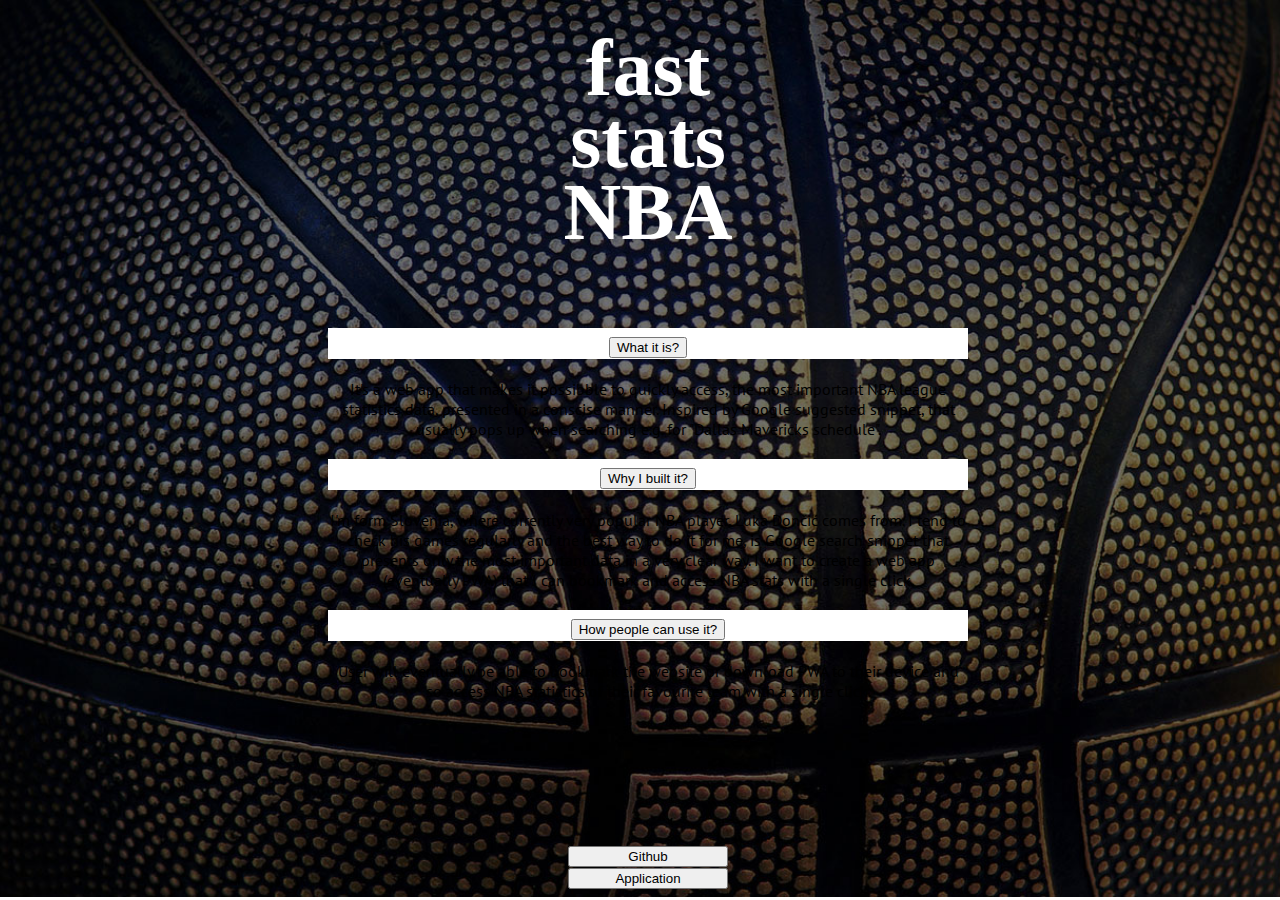
<file: index.html>
<!DOCTYPE html>
<html lang="en">
<head>
    <meta charset="UTF-8">
    <meta name="viewport" content="width=device-width, initial-scale=1.0">
    <meta http-equiv="X-UA-Compatible" content="ie=edge">
    <link href="https://fonts.googleapis.com/css?family=PT+Sans|Permanent+Marker&display=swap" rel="stylesheet"> 
    <link rel="stylesheet" href="https://stackpath.bootstrapcdn.com/bootstrap/4.4.0/css/bootstrap.min.css" integrity="sha384-SI27wrMjH3ZZ89r4o+fGIJtnzkAnFs3E4qz9DIYioCQ5l9Rd/7UAa8DHcaL8jkWt" crossorigin="anonymous">
    <link rel="stylesheet" type="text/css" href="style/style.css">

    <script src="https://code.jquery.com/jquery-3.4.1.slim.min.js" integrity="sha384-J6qa4849blE2+poT4WnyKhv5vZF5SrPo0iEjwBvKU7imGFAV0wwj1yYfoRSJoZ+n" crossorigin="anonymous"></script>
<script src="https://cdn.jsdelivr.net/npm/popper.js@1.16.0/dist/umd/popper.min.js" integrity="sha384-Q6E9RHvbIyZFJoft+2mJbHaEWldlvI9IOYy5n3zV9zzTtmI3UksdQRVvoxMfooAo" crossorigin="anonymous"></script>
<script src="https://stackpath.bootstrapcdn.com/bootstrap/4.4.1/js/bootstrap.min.js" integrity="sha384-wfSDF2E50Y2D1uUdj0O3uMBJnjuUD4Ih7YwaYd1iqfktj0Uod8GCExl3Og8ifwB6" crossorigin="anonymous"></script>

    <title>fast stats NBA</title>
</head>
<body>
    <div class="container">
        <div class="row">
            <div class="col-12">
                <h1>fast<br>stats<br>NBA</h1>
            </div>

            <div class="col-12">
                    <div class="accordion" id="accordionExample">
                            <div class="card">
                              <div class="card-header" id="headingOne">
                                <h2 class="mb-0">
                                  <button class="btn btn-link" type="button" data-toggle="collapse" data-target="#collapseOne" aria-expanded="true" aria-controls="collapseOne">
                                    What it is?
                                  </button>
                                </h2>
                              </div>
                          
                              <div id="collapseOne" class="collapse show" aria-labelledby="headingOne" data-parent="#accordionExample">
                                <div class="card-body">
                                        It's a web app that makes it possibble to quickly access, the most important NBA league statistics data, presented in a conscise manner. Inspired by Google suggested snippet, that usually pops up when searching e.g. for "Dallas Mavericks schedule". 
                                </div>
                              </div>
                            </div>
                            <div class="card">
                              <div class="card-header" id="headingTwo">
                                <h2 class="mb-0">
                                  <button class="btn btn-link collapsed" type="button" data-toggle="collapse" data-target="#collapseTwo" aria-expanded="false" aria-controls="collapseTwo">
                                    Why I built it?
                                  </button>
                                </h2>
                              </div>
                              <div id="collapseTwo" class="collapse" aria-labelledby="headingTwo" data-parent="#accordionExample">
                                <div class="card-body">
                                        I'm form Slovenia, where currently very popular NBA player, Luka Dončić comes from. I tend to check his games regularly and the best way to do it for me, is Google search snippet that presents only the most important data in a very clear way. I want to create a web app (eventually PWA) that I can bookmark and access NBA stats with a single click.
                                </div>
                              </div>
                            </div>
                            <div class="card">
                              <div class="card-header" id="headingThree">
                                <h2 class="mb-0">
                                  <button class="btn btn-link collapsed" type="button" data-toggle="collapse" data-target="#collapseThree" aria-expanded="false" aria-controls="collapseThree">
                                    How people can use it?
                                  </button>
                                </h2>
                              </div>
                              <div id="collapseThree" class="collapse" aria-labelledby="headingThree" data-parent="#accordionExample">
                                <div class="card-body">
                                    User will eventually be able to bookmark the website or download PWA to their device and so access NBA statistics of their favourite team with a single click.
                                </div>
                              </div>
                            </div>
                          </div>
            </div>

            <div class="col-6">
                <a href="https://github.com/klemenjarc/fastStatsNBA"><button type="button" class="btn btn-light">Github</button></a>
            </div>
            <div class="col-6">
                <button type="button" class="btn btn-light">Application</button>
            </div>
        </div>
    </div>

    <script src="https://stackpath.bootstrapcdn.com/bootstrap/4.4.1/js/bootstrap.min.js" integrity="sha384-wfSDF2E50Y2D1uUdj0O3uMBJnjuUD4Ih7YwaYd1iqfktj0Uod8GCExl3Og8ifwB6" crossorigin="anonymous"></script>
</body>
</html>
</file>
<file: style/style.css>
body{
    font-family: 'PT Sans', sans-serif;
    text-align: center;
    height:100vh;
    background: url("../bg.jpg") no-repeat center center / cover;
    width: 100%;
    height: 100%;
}

h1{
    font-family: 'Permanent Marker', cursive;
    font-size: 5rem;
    line-height: 0.9;
    color: #fff;
    margin-top: 2rem;
}

.accordion{
    width: 50%;
    margin: 0 auto;
    margin-top: 5rem;
    margin-bottom: 9rem;
}

.card-header{
    background-color: #fff;
}

.card-header .btn-link{
    color: black;
}

.btn-light{
    width: 10rem;
}

@media (max-width: 576px) { 
    h1{
        font-size: 2.5rem;
        margin-top: 0.5rem;
    }

    .accordion{
        width: 100%;
        margin-top: 1rem;
        margin-bottom: 2rem;
    }
 }
</file>
